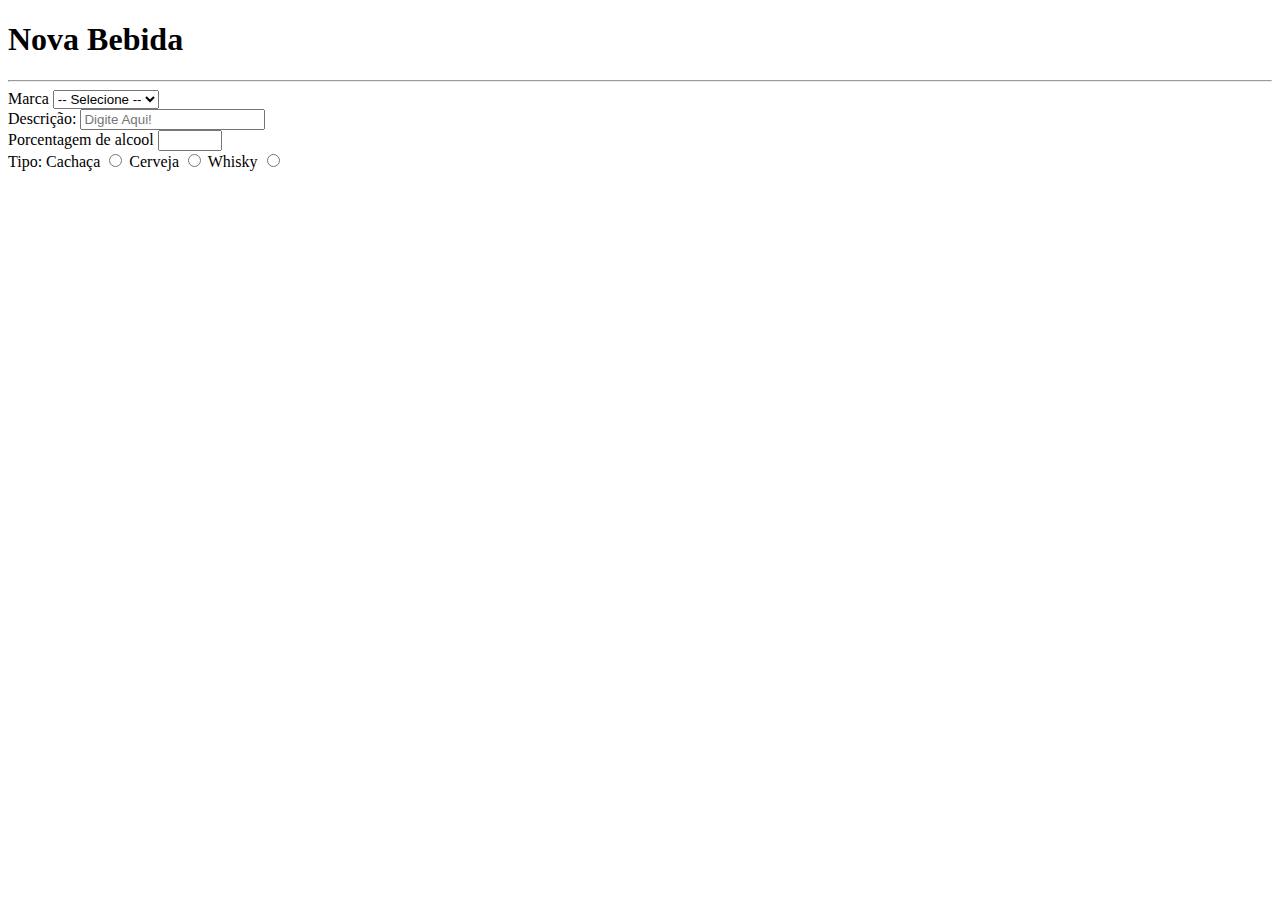
<file: novo.html>
<!DOCTYPE html>
<html lang="en">
    <head>
        <meta charset="UTF-8">
        <meta http-equiv="X-UA-Compatible" content="IE=edge">
        <meta name="viewport" content="width=device-width, initial-scale=1.0">
        <title>Document</title>
    </head>
    <body>
        <main>
            <section>
                <h1>Nova Bebida</h1>
                <hr>
                <form action="" method="POST">
                    <div>   
                        <label for="marca">Marca</label>
                        <select id="marca">
                            <option disabled selected>-- Selecione --</option>
                            <option>Ypioca</option>
                            <option>Colonial</option>
                            <option>Sapupara</option>
                        </select>
                    </div>
                    <div>
                        <label for="descricao">Descrição:</label>
                        <input type="text" id="descricao" placeholder="Digite Aqui!">
                    </div>
                    <div>
                        <label for="porcentagem">Porcentagem de alcool</label>
                        <input type="number" id="porcentagem" min="0" max="100">
                    </div>
                    <div>
                        Tipo:
                        <label for="cachaca">Cachaça</label>
                        <input type="radio" id="cachaca">
                        <label for="cerveja">Cerveja</label>
                        <input type="radio" id="cerveja">
                        <label for="whisky">Whisky</label>
                        <input type="radio" id="whisky">
                    </div>
                </form>
            </section>
        </main>
    </body>
</html>
</file>
